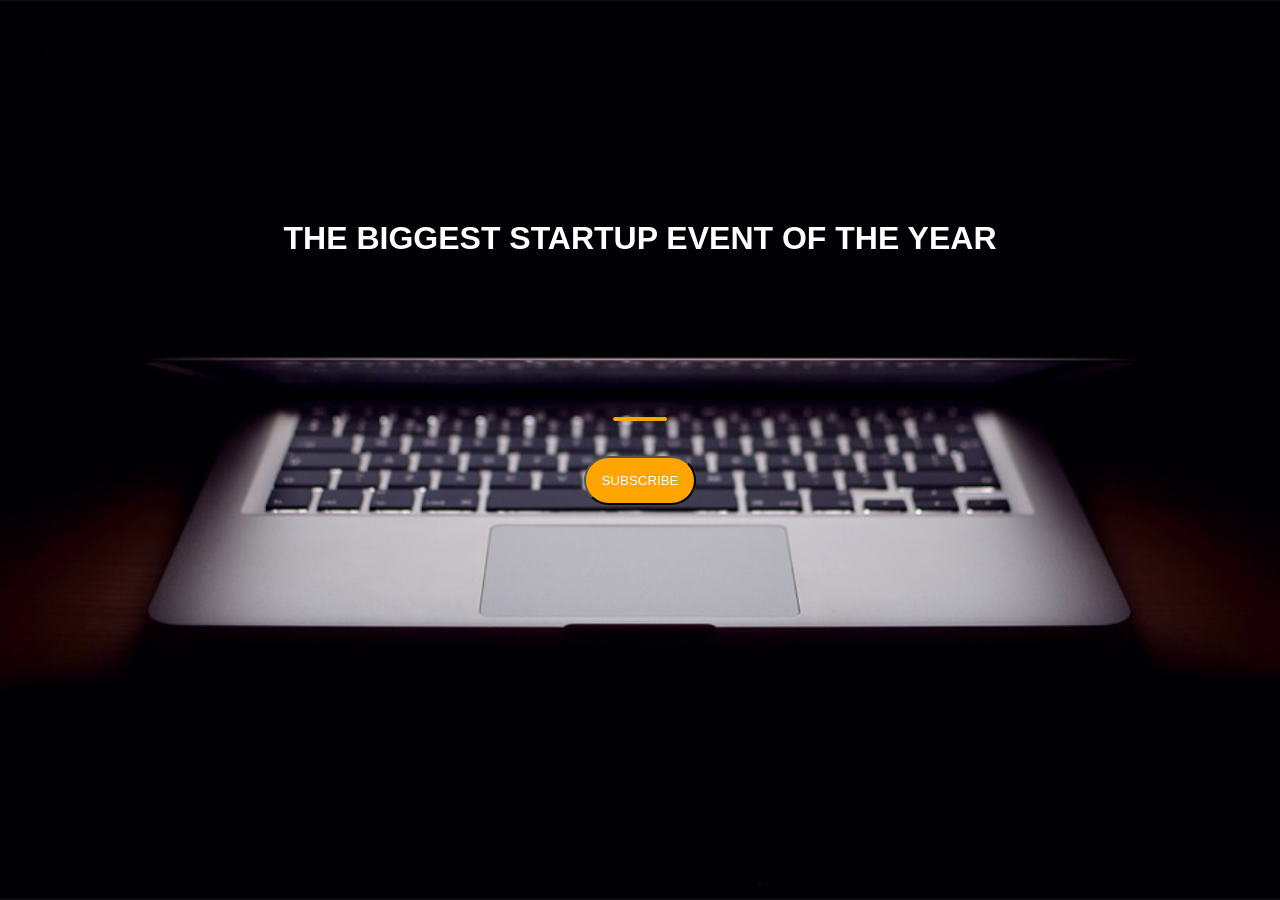
<file: index.html>
<html>
	<head>
		<title></title>
		<style>
		body{
			background-image:url('laptop.jpg');
			background-position: center center;
			background-repeat: no-repeat;
			background-size: cover;
			background-attachment: fixed;
		}
		
		.container{
		`	text-align:center;
			position:relative;
		}
		
		.inner-container{
			position: absolute center;
			padding: 15px;
			top:500px;
			transform: translateY(50%);
		}
		
		.title-block{
			color:white;
			text-align: center;
			text-transform: uppercase;
			font-family: arial;
			padding-bottom:130px;
		}
		
		.btn-block{
			text-align: center;
			margin-top: 35px;
		}
		.btn-block a{
			
			text-decoration:none;
			color:white;
			text-transform: uppercase;
			font-family: arial;
			padding:15px;
			border-radius: 25px;
			background-color: orange;
			transition: all 1s;
		}
		
		.btn-block a:hover{color:white; font-weight: bold; transform: scale(1.1)}
		
		hr{
			width: 50px;
			border: 2px solid orange;
			border-radius: 25px;
		}
		
		input[type=submit]{
			text-decoration:none;
			color:white;
			text-transform: uppercase;
			font-family: arial;
			padding:15px;
			border-radius: 25px;
			background-color: orange;
			
			pointer: cursor;
		}
		
		</style>
	</head>
<body>

<div class="container">
	<div class="inner-container">
		<div class="title-block">
			<h1>The biggest startup event of the year</h1>
		</div>
		<hr>
		<div class="btn-block">
			
			
			
			<!-- Begin Mailchimp Signup Form -->
			<link href="//cdn-images.mailchimp.com/embedcode/slim-10_7.css" rel="stylesheet" type="text/css">
			<style type="text/css">
				#mc_embed_signup{background:#fff; clear:left; font:14px Helvetica,Arial,sans-serif; }
				/* Add your own Mailchimp form style overrides in your site stylesheet or in this style block.
				   We recommend moving this block and the preceding CSS link to the HEAD of your HTML file. */
			</style>
			<form action="https://microrage.us17.list-manage.com/subscribe/post?u=51011b8f0b14cfdb090f258a4&amp;id=f3193582f1" method="post" id="mc-embedded-subscribe-form" name="mc-embedded-subscribe-form" class="validate" target="_blank" novalidate>
				
				
				<!-- real people should not fill this in and expect good things - do not remove this or risk form bot signups-->
				
				<input type="submit" value="Subscribe" name="subscribe" id="mc-embedded-subscribe" class="button">
				
			</form>

			<!--End mc_embed_signup-->
			
			
		</div>
	</div>
</div>


</body>
</html>
</file>
